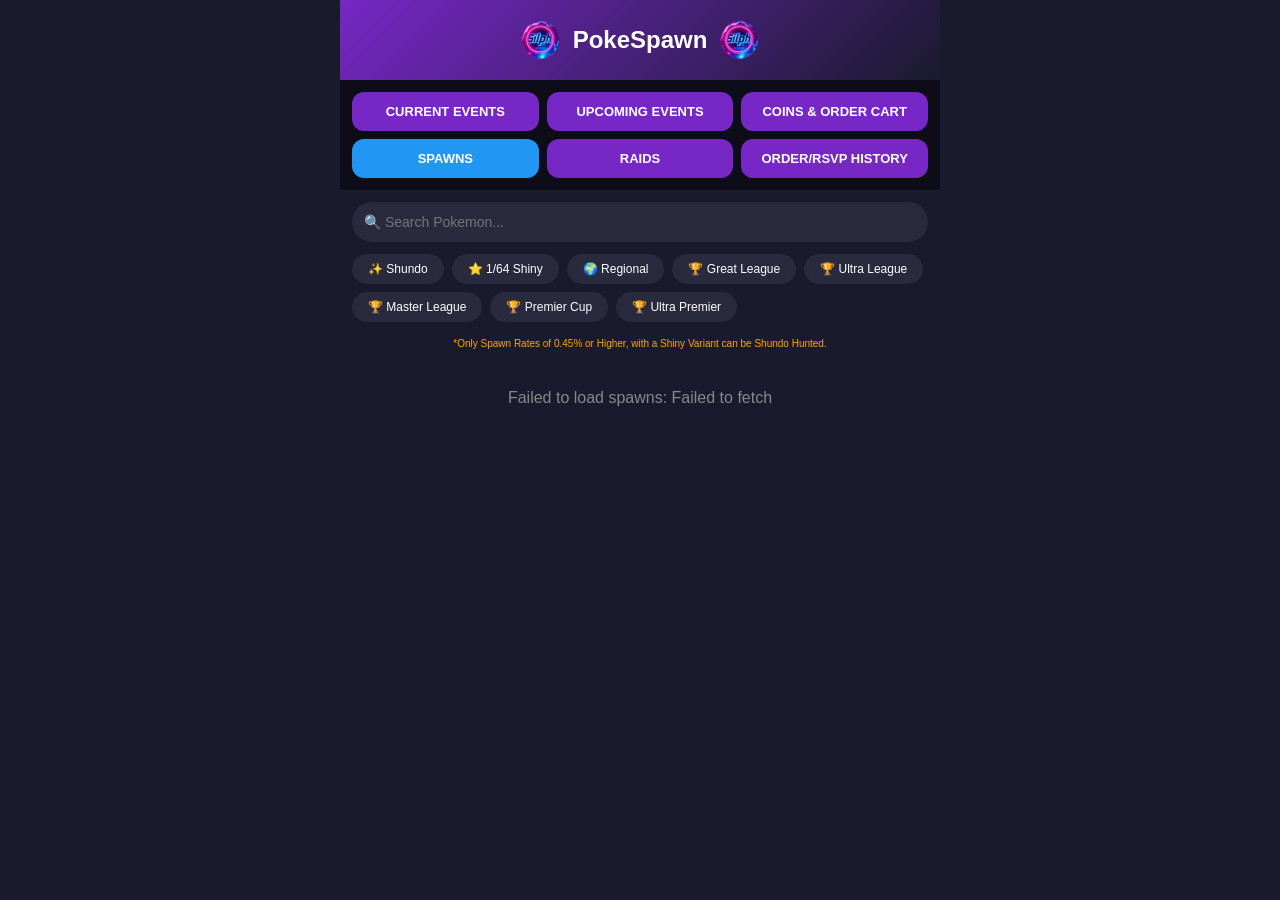
<file: index.html>
<!DOCTYPE html>
<html lang="en">
<head>
    <meta charset="UTF-8">
    <meta http-equiv="refresh" content="0; url=spawns.html">
    <title>PokeSpawn by SilphCo</title>
</head>
<body>
    <a href="spawns.html">Click here if not redirected</a>
</body>
</html>
</file>
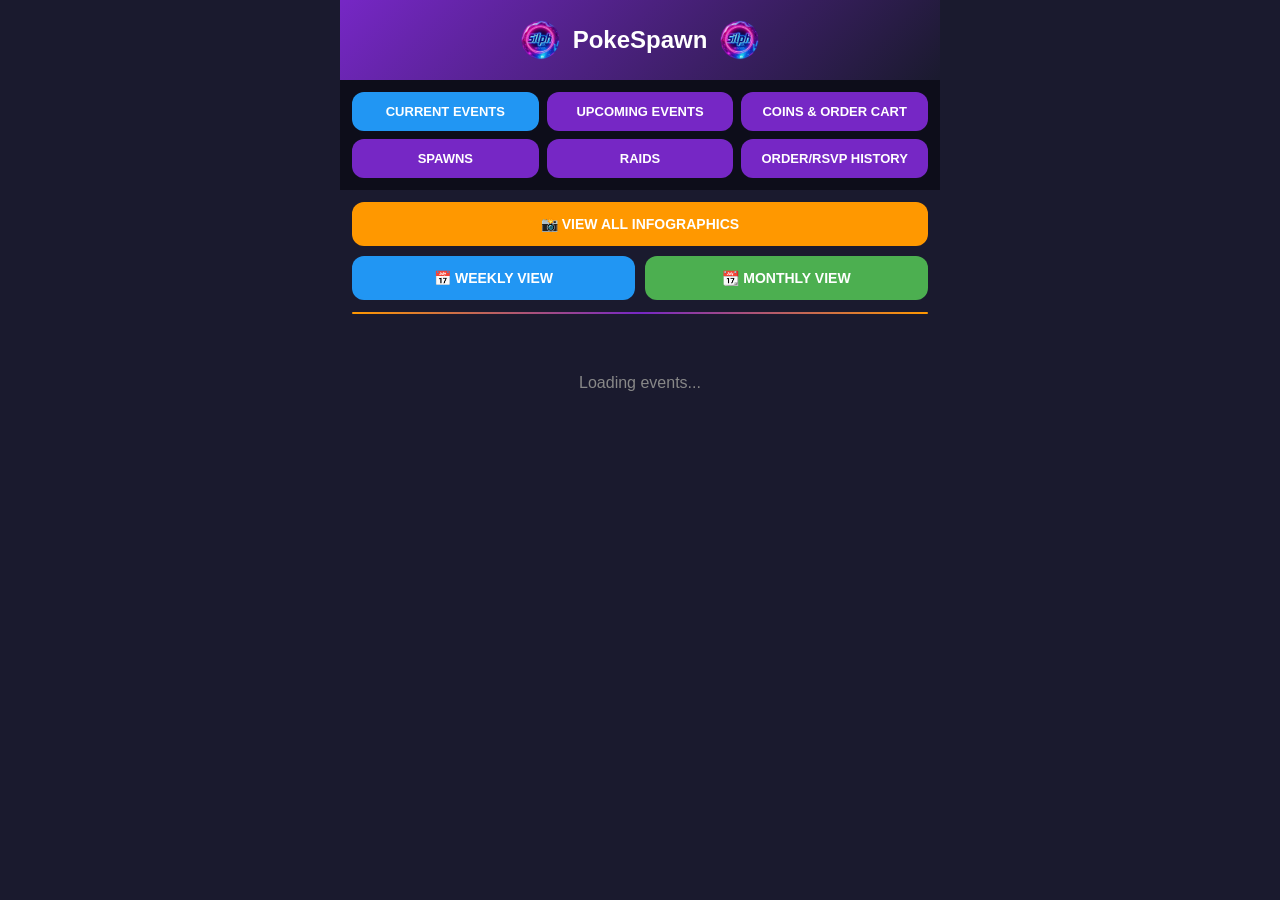
<file: current.html>
<!DOCTYPE html>
<html lang="en">
<head>
    <meta charset="UTF-8">
    <meta name="viewport" content="width=device-width, initial-scale=1.0, viewport-fit=cover">
    <meta name="theme-color" content="#7627C5">
    <meta name="apple-mobile-web-app-capable" content="yes">
    <meta name="apple-mobile-web-app-status-bar-style" content="black-translucent">
    <meta name="apple-mobile-web-app-title" content="PokeSpawn">
    <link rel="manifest" href="manifest.json">
    <link rel="apple-touch-icon" href="icons/icon-192.png">
    <title>PokeSpawn - Current Events</title>
    <link rel="stylesheet" href="styles.css">
</head>
<body>
    <div class="app-container">
        <div class="header">
            <div class="logo-area">
                <img src="images/silphco.png" class="header-icon left-icon" alt="SilphCo">
                <span class="logo-text">PokeSpawn</span>
                <img src="images/silphco.png" class="header-icon right-icon" alt="SilphCo">
            </div>
        </div>

        <div class="tabs">
            <div class="tab-row">
                <a href="current.html" class="tab-btn active">CURRENT EVENTS</a>
                <a href="upcoming.html" class="tab-btn">UPCOMING EVENTS</a>
                <a href="orders.html" class="tab-btn">COINS & ORDER CART</a>
            </div>
            <div class="tab-row">
                <a href="spawns.html" class="tab-btn">SPAWNS</a>
                <a href="raids.html" class="tab-btn">RAIDS</a>
                <a href="history.html" class="tab-btn">ORDER/RSVP HISTORY</a>
            </div>
        </div>

        <!-- Infographics Header -->
        <div class="infographics-header">
            <button id="viewAllInfographicsBtn" class="infographics-btn view-all">📸 VIEW ALL INFOGRAPHICS</button>
            <div class="infographics-row">
                <button id="weeklyViewBtn" class="infographics-btn weekly">📅 WEEKLY VIEW</button>
                <button id="monthlyViewBtn" class="infographics-btn monthly">📆 MONTHLY VIEW</button>
            </div>
            <div class="separator-line"></div>
        </div>

        <div class="content">
            <div id="currentEventsList" class="list-container">
                <div class="loading">Loading events...</div>
            </div>
        </div>
    </div>

    <div id="orderModal" class="modal">
        <div class="modal-content">
            <div class="modal-header">
                <h2 id="modalTitle">Order</h2>
            </div>
            <div class="modal-body" id="modalBody"></div>
            <div class="modal-footer" id="modalFooter"></div>
        </div>
    </div>

    <div id="loadingModal" class="modal" style="display:none">
        <div class="modal-content loading-modal">
            <div class="loading-spinner"></div>
            <p id="loadingMessage">Processing...</p>
        </div>
    </div>

    <script src="script.js"></script>
    <script>
        loadEvents();
        loadCart();
        loadDebutData();
        
        window.closeModal = closeModal;
    </script>
</body>
</html>
</file>
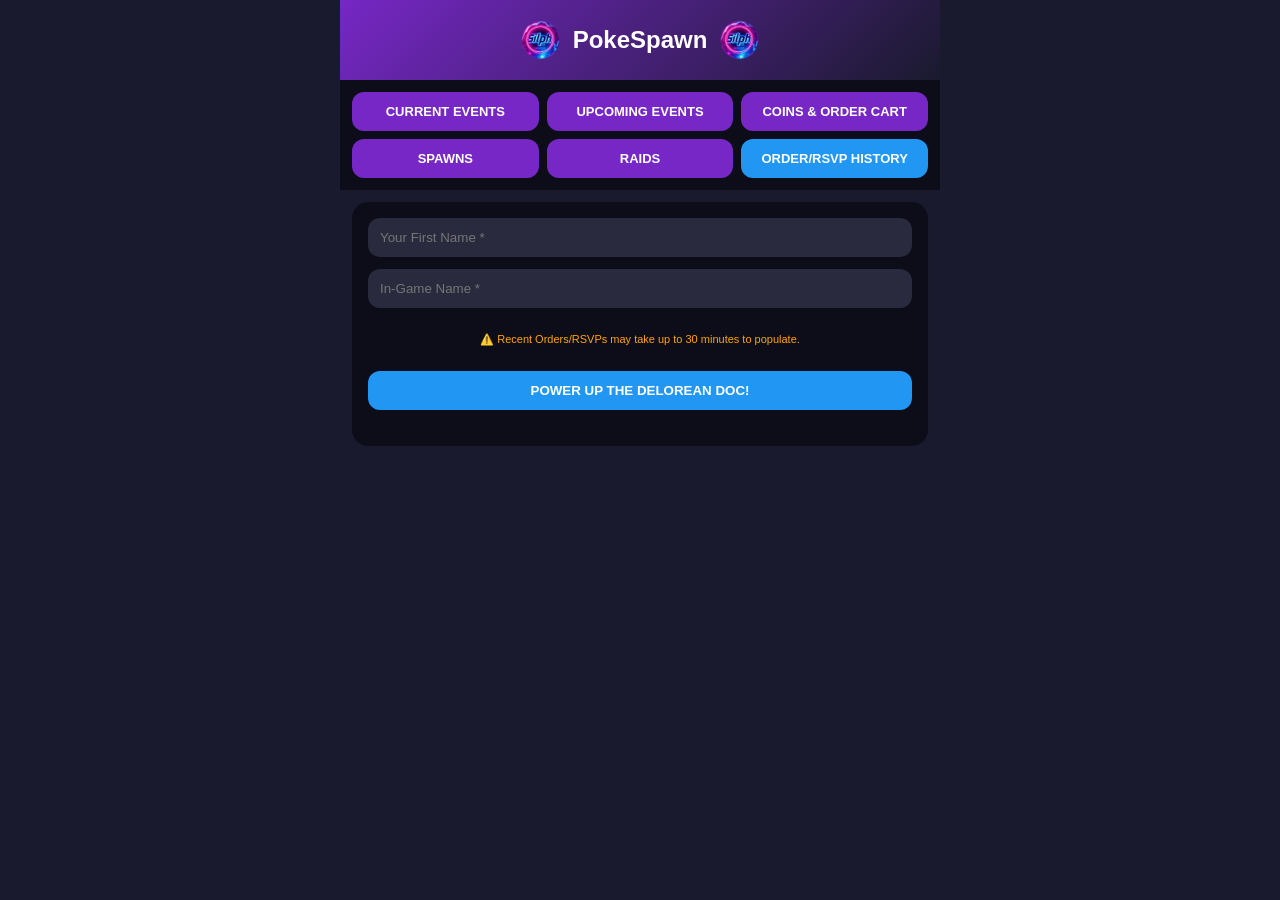
<file: history.html>
<!DOCTYPE html>
<html lang="en">
<head>
    <meta charset="UTF-8">
    <meta name="viewport" content="width=device-width, initial-scale=1.0, viewport-fit=cover">
    <meta name="theme-color" content="#7627C5">
    <meta name="apple-mobile-web-app-capable" content="yes">
    <meta name="apple-mobile-web-app-status-bar-style" content="black-translucent">
    <meta name="apple-mobile-web-app-title" content="PokeSpawn">
    <link rel="manifest" href="manifest.json">
    <link rel="apple-touch-icon" href="icons/icon-192.png">
    <title>PokeSpawn - Order History</title>
    <link rel="stylesheet" href="styles.css">
</head>
<body>
    <div class="app-container">
        <div class="header">
            <div class="logo-area">
                <img src="images/silphco.png" class="header-icon left-icon" alt="SilphCo">
                <span class="logo-text">PokeSpawn</span>
                <img src="images/silphco.png" class="header-icon right-icon" alt="SilphCo">
            </div>
        </div>

        <div class="tabs">
            <div class="tab-row">
                <a href="current.html" class="tab-btn">CURRENT EVENTS</a>
                <a href="upcoming.html" class="tab-btn">UPCOMING EVENTS</a>
                <a href="orders.html" class="tab-btn">COINS & ORDER CART</a>
            </div>
            <div class="tab-row">
                <a href="spawns.html" class="tab-btn">SPAWNS</a>
                <a href="raids.html" class="tab-btn">RAIDS</a>
                <a href="history.html" class="tab-btn active">ORDER/RSVP HISTORY</a>
            </div>
        </div>

        <div class="content">
            <div class="history-section">
                <div class="history-search">
                    <input type="text" id="historyName" placeholder="Your First Name *">
                    <input type="text" id="historyIgn" placeholder="In-Game Name *">
                    <div class="history-disclaimer">⚠️ Recent Orders/RSVPs may take up to 30 minutes to populate.</div>
                    <button class="search-history-btn" onclick="loadCustomerHistory()">POWER UP THE DELOREAN DOC!</button>
                </div>
                <div id="historyOrders" class="history-orders" style="display:none">
                    <div class="history-title">📦 My Orders</div>
                    <div id="ordersHistoryList"></div>
                </div>
                <div id="historyRSVPs" class="history-rsvps" style="display:none">
                    <div class="history-title">📅 My RSVPs</div>
                    <div id="rsvpsHistoryList"></div>
                </div>
                <div id="historyEmpty" class="empty-history" style="display:none">No orders or RSVPs found</div>
            </div>
        </div>
    </div>

    <div id="orderModal" class="modal">
        <div class="modal-content">
            <div class="modal-header">
                <h2 id="modalTitle">Order</h2>
            </div>
            <div class="modal-body" id="modalBody"></div>
            <div class="modal-footer" id="modalFooter"></div>
        </div>
    </div>

    <div id="loadingModal" class="modal" style="display:none">
        <div class="modal-content loading-modal">
            <div class="loading-spinner"></div>
            <p id="loadingMessage">Processing...</p>
        </div>
    </div>

    <script src="script.js"></script>
    <script>
        loadCart();
    
        window.loadCustomerHistory = loadCustomerHistory;
        window.closeModal = closeModal;
    </script>
</body>
</html>
</file>
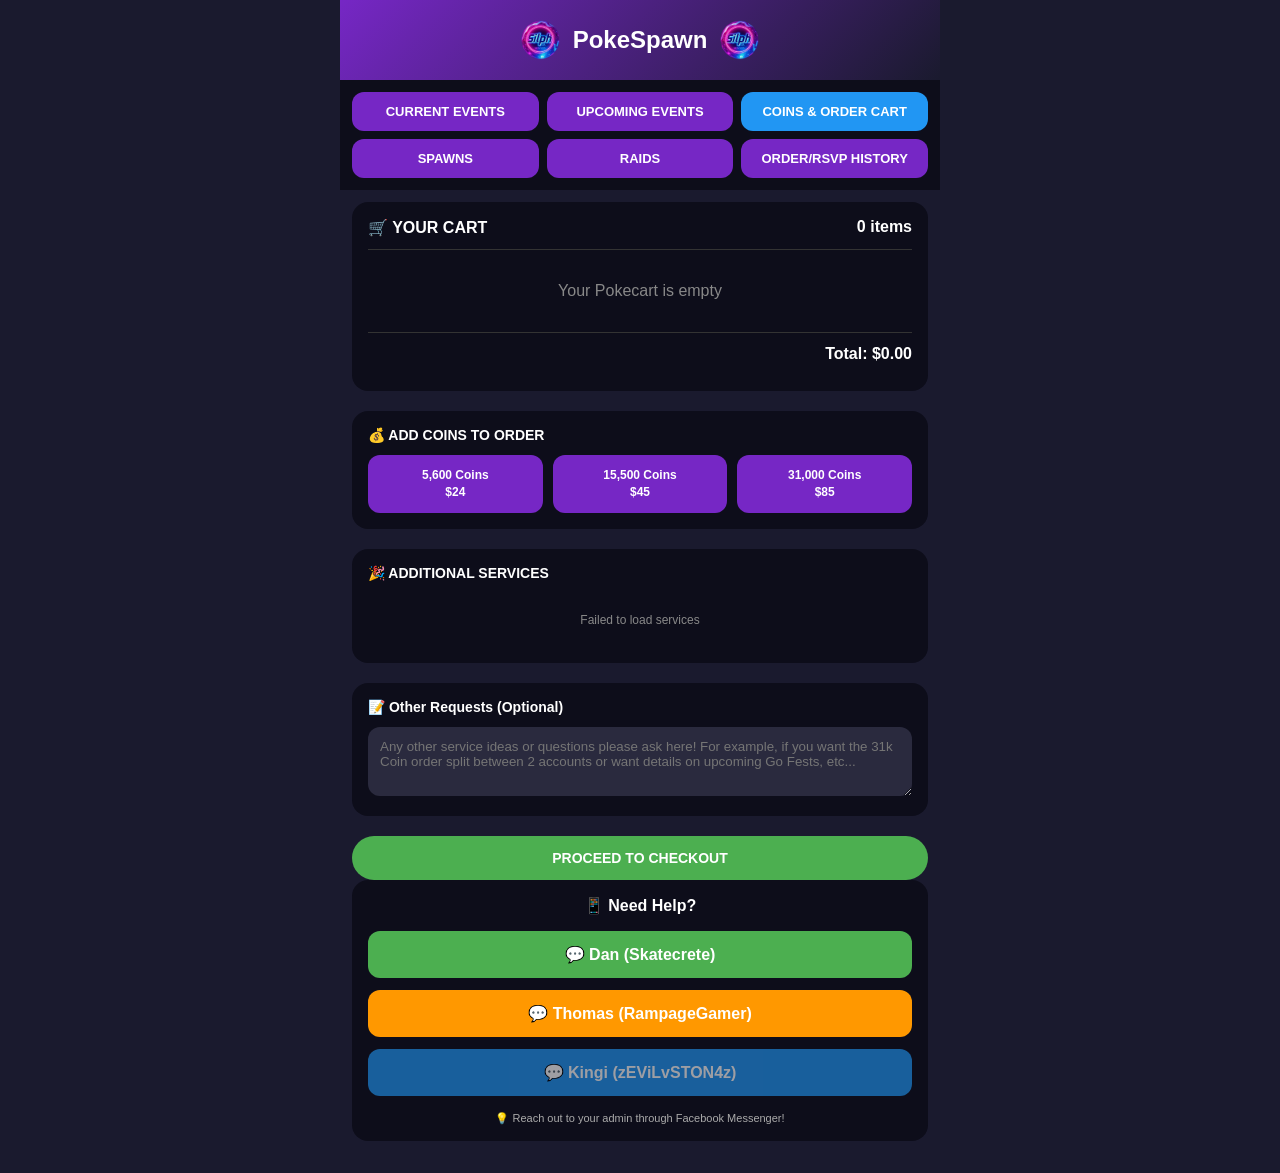
<file: orders.html>
<!DOCTYPE html>
<html lang="en">
<head>
    <meta charset="UTF-8">
    <meta name="viewport" content="width=device-width, initial-scale=1.0, viewport-fit=cover">
    <meta name="theme-color" content="#7627C5">
    <meta name="apple-mobile-web-app-capable" content="yes">
    <meta name="apple-mobile-web-app-status-bar-style" content="black-translucent">
    <meta name="apple-mobile-web-app-title" content="PokeSpawn">
    <link rel="manifest" href="manifest.json">
    <link rel="apple-touch-icon" href="icons/icon-192.png">
    <title>PokeSpawn - Orders</title>
    <link rel="stylesheet" href="styles.css">
</head>
<body>
    <div class="app-container">
        <div class="header">
            <div class="logo-area">
                <img src="images/silphco.png" class="header-icon left-icon" alt="SilphCo">
                <span class="logo-text">PokeSpawn</span>
                <img src="images/silphco.png" class="header-icon right-icon" alt="SilphCo">
            </div>
        </div>

        <div class="tabs">
            <div class="tab-row">
                <a href="current.html" class="tab-btn">CURRENT EVENTS</a>
                <a href="upcoming.html" class="tab-btn">UPCOMING EVENTS</a>
                <a href="orders.html" class="tab-btn active">COINS & ORDER CART</a>
            </div>
            <div class="tab-row">
                <a href="spawns.html" class="tab-btn">SPAWNS</a>
                <a href="raids.html" class="tab-btn">RAIDS</a>
                <a href="history.html" class="tab-btn">ORDER/RSVP HISTORY</a>
            </div>
        </div>

        <div class="content">
            <!-- Cart Section with Items at Top -->
            <div class="cart-section">
                <div class="cart-header">
                    <span>🛒 YOUR CART</span>
                    <span id="cartCount">0 items</span>
                </div>
                <div id="cartItems"></div>
                <div id="emptyCartMsg" class="empty-cart">Your Pokecart is empty</div>
                <div class="cart-total">
                    Total: $<span id="cartTotal">0.00</span>
                </div>
            </div>

            <div class="coins-section">
                <div class="section-title">💰 ADD COINS TO ORDER</div>
                <div class="coin-buttons">
                    <button class="coin-btn" onclick="addCoinToCart(5600)">5,600 Coins<br>$<span id="coinPrice5600">24</span></button>
                    <button class="coin-btn" onclick="addCoinToCart(15500)">15,500 Coins<br>$<span id="coinPrice15500">45</span></button>
                    <button class="coin-btn" onclick="addCoinToCart(31000)">31,000 Coins<br>$<span id="coinPrice31000">85</span></button>
                </div>
            </div>

            <!-- Additional Services Section -->
            <div class="additional-services-section">
                <div class="section-title">🎉 ADDITIONAL SERVICES</div>
                <div id="servicesGrid" class="services-grid">
                    <div class="loading-small">Loading services...</div>
                </div>
            </div>

            <div class="other-requests-section">
                <div class="section-title">📝 Other Requests (Optional)</div>
                <textarea id="notesInput" rows="3" placeholder="Any other service ideas or questions please ask here! For example, if you want the 31k Coin order split between 2 accounts or want details on upcoming Go Fests, etc..."></textarea>
            </div>

            <!-- Proceed to Checkout Button Above Contact Section -->
            <button class="checkout-btn" onclick="showCustomerDialog()">PROCEED TO CHECKOUT</button>

            <div class="contact-section">
                <h3>📱 Need Help?</h3>
                <div class="admin-buttons">
                    <a href="https://m.me/danstudz.skatecrete" target="_blank" class="admin-btn dan">💬 Dan (Skatecrete)</a>
                    <a href="https://m.me/thomas.keelan.733" target="_blank" class="admin-btn thomas">💬 Thomas (RampageGamer)</a>
                    <div class="admin-btn kingi disabled" onclick="showKingiMessage()">💬 Kingi (zEViLvSTON4z)</div>
                </div>
                <p class="facebook-info">💡 Reach out to your admin through Facebook Messenger!</p>
            </div>
        </div>
    </div>

    <div id="orderModal" class="modal">
        <div class="modal-content">
            <div class="modal-header">
                <h2 id="modalTitle">Order</h2>
                <button class="modal-close" onclick="closeModal()">✕</button>
            </div>
            <div class="modal-body" id="modalBody"></div>
            <div class="modal-footer" id="modalFooter"></div>
        </div>
    </div>

    <div id="serviceModal" class="modal">
        <div class="modal-content">
            <div class="modal-header">
                <h2 id="serviceModalTitle">Service Details</h2>
                <button class="modal-close" onclick="closeServiceModal()">✕</button>
            </div>
            <div class="modal-body" id="serviceModalBody"></div>
            <div class="modal-footer" id="serviceModalFooter"></div>
        </div>
    </div>

    <div id="loadingModal" class="modal" style="display:none">
        <div class="modal-content loading-modal">
            <div class="loading-spinner"></div>
            <p id="loadingMessage">Processing...</p>
        </div>
    </div>

    <script src="script.js"></script>
    <script>
        loadCart();
        loadPricing();
        updateCartDisplay();
    
        window.addCoinToCart = addCoinToCart;
        window.updateCartQuantity = updateCartQuantity;
        window.removeFromCart = removeFromCart;
        window.showCustomerDialog = showCustomerDialog;
        window.saveCustomerInfo = saveCustomerInfo;
        window.selectAdminAndPay = selectAdminAndPay;
        window.submitOrder = submitOrder;
        window.copyToClipboard = copyToClipboard;
        window.closeModal = closeModal;
        window.closeServiceModal = closeServiceModal;
        window.showKingiMessage = showKingiMessage;
        window.addServiceToCart = addServiceToCart;
    </script>
</body>
</html>
</file>
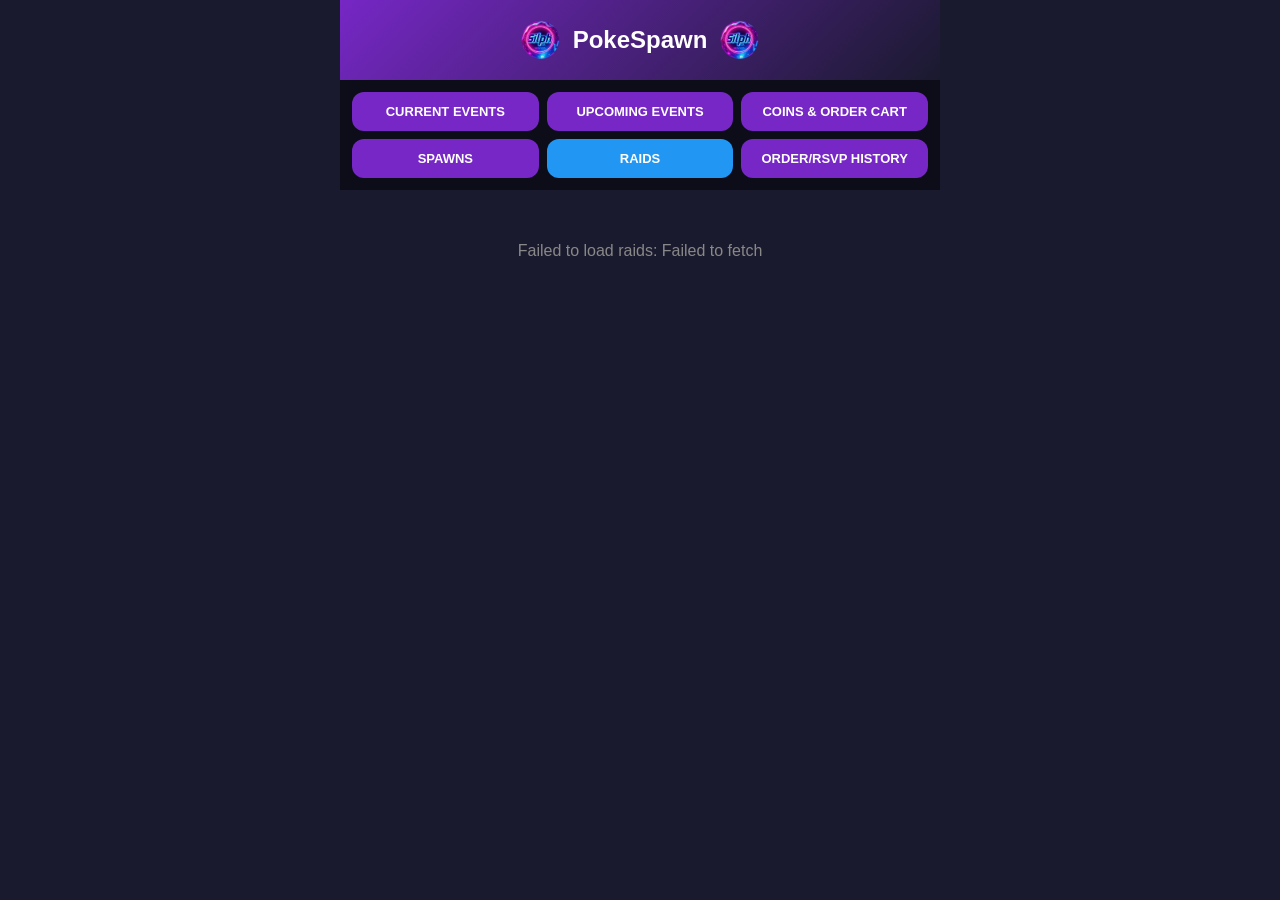
<file: raids.html>
<!DOCTYPE html>
<html lang="en">
<head>
    <meta charset="UTF-8">
    <meta name="viewport" content="width=device-width, initial-scale=1.0, viewport-fit=cover">
    <meta name="theme-color" content="#7627C5">
    <meta name="apple-mobile-web-app-capable" content="yes">
    <meta name="apple-mobile-web-app-status-bar-style" content="black-translucent">
    <meta name="apple-mobile-web-app-title" content="PokeSpawn">
    <link rel="manifest" href="manifest.json">
    <link rel="apple-touch-icon" href="icons/icon-192.png">
    <title>PokeSpawn - Raids</title>
    <link rel="stylesheet" href="styles.css">
</head>
<body>
    <div class="app-container">
        <div class="header">
            <div class="logo-area">
                <img src="images/silphco.png" class="header-icon left-icon" alt="SilphCo">
                <span class="logo-text">PokeSpawn</span>
                <img src="images/silphco.png" class="header-icon right-icon" alt="SilphCo">
            </div>
        </div>

        <div class="tabs">
            <div class="tab-row">
                <a href="current.html" class="tab-btn">CURRENT EVENTS</a>
                <a href="upcoming.html" class="tab-btn">UPCOMING EVENTS</a>
                <a href="orders.html" class="tab-btn">COINS & ORDER CART</a>
            </div>
            <div class="tab-row">
                <a href="spawns.html" class="tab-btn">SPAWNS</a>
                <a href="raids.html" class="tab-btn active">RAIDS</a>
                <a href="history.html" class="tab-btn">ORDER/RSVP HISTORY</a>
            </div>
        </div>

        <div class="content">
            <div id="raidsList" class="raids-container">
                <div class="loading">Loading raids...</div>
            </div>
        </div>
    </div>

    <div id="orderModal" class="modal">
        <div class="modal-content">
            <div class="modal-header">
                <h2 id="modalTitle">Order</h2>
            </div>
            <div class="modal-body" id="modalBody"></div>
            <div class="modal-footer" id="modalFooter"></div>
        </div>
    </div>

    <div id="loadingModal" class="modal" style="display:none">
        <div class="modal-content loading-modal">
            <div class="loading-spinner"></div>
            <p id="loadingMessage">Processing...</p>
        </div>
    </div>

    <script src="script.js"></script>
    <script>
        loadCart();
        loadRaids();
    
        window.showRaidOrderDialog = showRaidOrderDialog;
        window.selectRaidPack = selectRaidPack;
        window.addRaidToCart = addRaidToCart;
        window.showDynamaxOrderDialog = showDynamaxOrderDialog;
        window.updateDynamaxQty = updateDynamaxQty;
        window.addDynamaxToCart = addDynamaxToCart;
        window.updateCartQuantity = updateCartQuantity;
        window.removeFromCart = removeFromCart;
        window.addCoinToCart = addCoinToCart;
        window.showCustomerDialog = showCustomerDialog;
        window.saveCustomerInfo = saveCustomerInfo;
        window.selectAdminAndPay = selectAdminAndPay;
        window.submitOrder = submitOrder;
        window.copyToClipboard = copyToClipboard;
        window.closeModal = closeModal;
        window.showKingiMessage = showKingiMessage;
    </script>
</body>
</html>
</file>
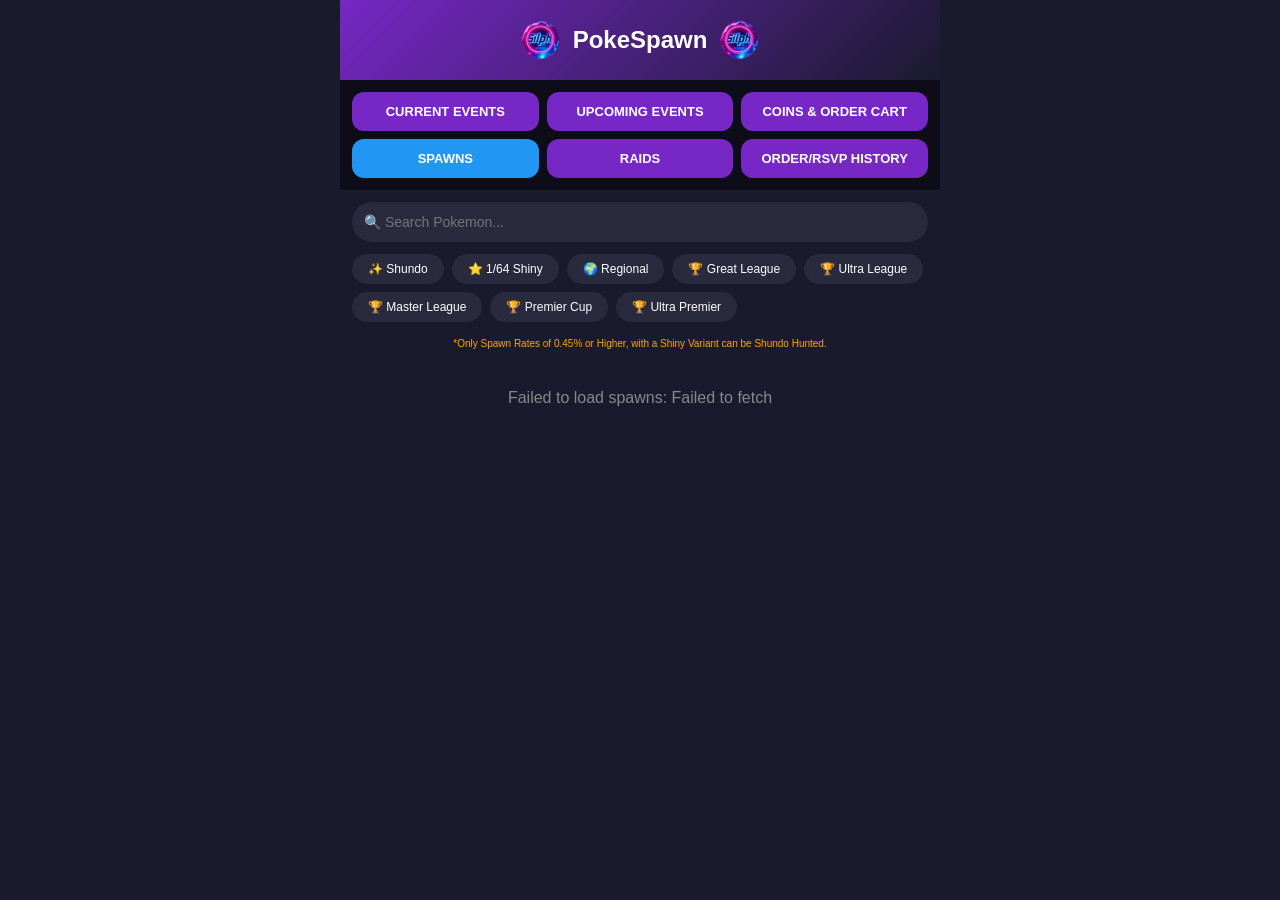
<file: spawns.html>
<!DOCTYPE html>
<html lang="en">
<head>
    <meta charset="UTF-8">
    <meta name="viewport" content="width=device-width, initial-scale=1.0, viewport-fit=cover">
    <meta name="theme-color" content="#7627C5">
    <meta name="apple-mobile-web-app-capable" content="yes">
    <meta name="apple-mobile-web-app-status-bar-style" content="black-translucent">
    <meta name="apple-mobile-web-app-title" content="PokeSpawn">
    <link rel="manifest" href="manifest.json">
    <link rel="apple-touch-icon" href="icons/icon-192.png">
    <title>PokeSpawn - Spawns</title>
    <link rel="stylesheet" href="styles.css">
</head>
<body>
    <div class="app-container">
        <div class="header">
            <div class="logo-area">
                <img src="images/silphco.png" class="header-icon left-icon" alt="SilphCo">
                <span class="logo-text">PokeSpawn</span>
                <img src="images/silphco.png" class="header-icon right-icon" alt="SilphCo">
            </div>
        </div>

        <div class="tabs">
            <div class="tab-row">
                <a href="current.html" class="tab-btn">CURRENT EVENTS</a>
                <a href="upcoming.html" class="tab-btn">UPCOMING EVENTS</a>
                <a href="orders.html" class="tab-btn">COINS & ORDER CART</a>
            </div>
            <div class="tab-row">
                <a href="spawns.html" class="tab-btn active">SPAWNS</a>
                <a href="raids.html" class="tab-btn">RAIDS</a>
                <a href="history.html" class="tab-btn">ORDER/RSVP HISTORY</a>
            </div>
        </div>

        <div class="content">
            <div class="search-bar">
                <input type="text" id="spawnSearch" placeholder="🔍 Search Pokemon..." onkeyup="filterSpawns()">
            </div>
            <div class="filter-bar">
                <button class="filter-chip" onclick="toggleFilter('shundo')">✨ Shundo</button>
                <button class="filter-chip" onclick="toggleFilter('shiny164')">⭐ 1/64 Shiny</button>
                <button class="filter-chip" onclick="toggleFilter('regional')">🌍 Regional</button>
                <button class="filter-chip" onclick="toggleFilter('greatLeague')">🏆 Great League</button>
                <button class="filter-chip" onclick="toggleFilter('ultraLeague')">🏆 Ultra League</button>
                <button class="filter-chip" onclick="toggleFilter('masterLeague')">🏆 Master League</button>
                <button class="filter-chip" onclick="toggleFilter('premierCup')">🏆 Premier Cup</button>
                <button class="filter-chip" onclick="toggleFilter('ultraPremier')">🏆 Ultra Premier</button>
            </div>
            <div class="disclaimer spawns-disclaimer">*Only Spawn Rates of 0.45% or Higher, with a Shiny Variant can be Shundo Hunted.</div>
            <div id="spawnsList" class="list-container">
                <div class="loading">Loading spawns...</div>
            </div>
        </div>
    </div>

    <div id="orderModal" class="modal">
        <div class="modal-content">
            <div class="modal-header">
                <h2 id="modalTitle">Order</h2>
            </div>
            <div class="modal-body" id="modalBody"></div>
            <div class="modal-footer" id="modalFooter"></div>
        </div>
    </div>

    <div id="loadingModal" class="modal" style="display:none">
        <div class="modal-content loading-modal">
            <div class="loading-spinner"></div>
            <p id="loadingMessage">Processing...</p>
        </div>
    </div>

    <script src="script.js"></script>
    <script>
        loadCart();
        loadSpawns();
    
        window.filterSpawns = filterSpawns;
        window.toggleFilter = toggleFilter;
        window.showSpawnOrderDialog = showSpawnOrderDialog;
        window.updateSpawnQty = updateSpawnQty;
        window.addSpawnOrderToCart = addSpawnOrderToCart;
        window.updateCartQuantity = updateCartQuantity;
        window.removeFromCart = removeFromCart;
        window.addCoinToCart = addCoinToCart;
        window.showCustomerDialog = showCustomerDialog;
        window.saveCustomerInfo = saveCustomerInfo;
        window.selectAdminAndPay = selectAdminAndPay;
        window.submitOrder = submitOrder;
        window.copyToClipboard = copyToClipboard;
        window.closeModal = closeModal;
        window.showKingiMessage = showKingiMessage;
    </script>
</body>
</html>
</file>
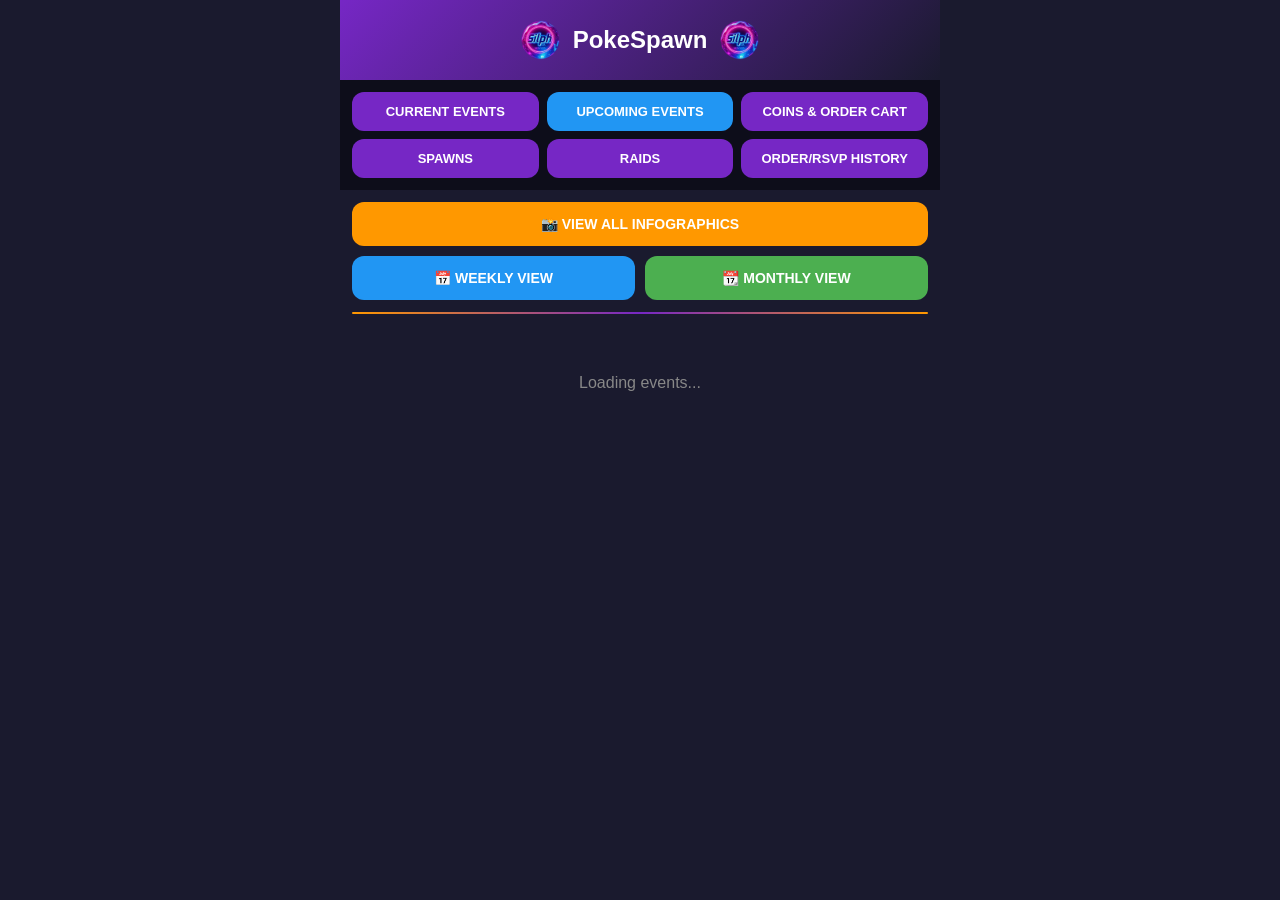
<file: upcoming.html>
<!DOCTYPE html>
<html lang="en">
<head>
    <meta charset="UTF-8">
    <meta name="viewport" content="width=device-width, initial-scale=1.0, viewport-fit=cover">
    <meta name="theme-color" content="#7627C5">
    <meta name="apple-mobile-web-app-capable" content="yes">
    <meta name="apple-mobile-web-app-status-bar-style" content="black-translucent">
    <meta name="apple-mobile-web-app-title" content="PokeSpawn">
    <link rel="manifest" href="manifest.json">
    <link rel="apple-touch-icon" href="icons/icon-192.png">
    <title>PokeSpawn - Upcoming Events</title>
    <link rel="stylesheet" href="styles.css">
</head>
<body>
    <div class="app-container">
        <div class="header">
            <div class="logo-area">
                <img src="images/silphco.png" class="header-icon left-icon" alt="SilphCo">
                <span class="logo-text">PokeSpawn</span>
                <img src="images/silphco.png" class="header-icon right-icon" alt="SilphCo">
            </div>
        </div>

        <div class="tabs">
            <div class="tab-row">
                <a href="current.html" class="tab-btn">CURRENT EVENTS</a>
                <a href="upcoming.html" class="tab-btn active">UPCOMING EVENTS</a>
                <a href="orders.html" class="tab-btn">COINS & ORDER CART</a>
            </div>
            <div class="tab-row">
                <a href="spawns.html" class="tab-btn">SPAWNS</a>
                <a href="raids.html" class="tab-btn">RAIDS</a>
                <a href="history.html" class="tab-btn">ORDER/RSVP HISTORY</a>
            </div>
        </div>

        <!-- Infographics Header -->
        <div class="infographics-header">
            <button id="viewAllInfographicsBtn" class="infographics-btn view-all">📸 VIEW ALL INFOGRAPHICS</button>
            <div class="infographics-row">
                <button id="weeklyViewBtn" class="infographics-btn weekly">📅 WEEKLY VIEW</button>
                <button id="monthlyViewBtn" class="infographics-btn monthly">📆 MONTHLY VIEW</button>
            </div>
            <div class="separator-line"></div>
        </div>

        <div class="content">
            <div id="debutBanner" class="debut-banner" style="display:none">
                <div class="debut-content">
                    <div class="debut-title">🎉 NEW POKÉMON DEBUT 🎉</div>
                    <div class="debut-event-name" id="debutEventName"></div>
                    <div class="debut-countdown" id="debutCountdown"></div>
                    <div class="debut-buttons">
                        <button class="debut-btn view-debuts" onclick="showDebutDetails()">View Debut Mon</button>
                        <button class="debut-btn view-event" id="debutViewEventBtn">View Event</button>
                    </div>
                </div>
            </div>
            <div id="upcomingEventsList" class="list-container">
                <div class="loading">Loading events...</div>
            </div>
        </div>
    </div>

    <div id="orderModal" class="modal">
        <div class="modal-content">
            <div class="modal-header">
                <h2 id="modalTitle">Order</h2>
            </div>
            <div class="modal-body" id="modalBody"></div>
            <div class="modal-footer" id="modalFooter"></div>
        </div>
    </div>

    <div id="loadingModal" class="modal" style="display:none">
        <div class="modal-content loading-modal">
            <div class="loading-spinner"></div>
            <p id="loadingMessage">Processing...</p>
        </div>
    </div>

    <script src="script.js"></script>
    <script>
        loadCart();
        loadEvents();
        loadDebutData();
    
        window.showRSVPDialog = showRSVPDialog;
        window.submitRSVP = submitRSVP;
        window.showDebutDetails = showDebutDetails;
        window.closeModal = closeModal;
    </script>
</body>
</html>
</file>
<file: styles.css>
* {
    margin: 0;
    padding: 0;
    box-sizing: border-box;
}

body {
    font-family: -apple-system, BlinkMacSystemFont, 'Segoe UI', Roboto, Helvetica, Arial, sans-serif;
    background: #1a1a2e;
    color: #fff;
}

.app-container {
    max-width: 600px;
    margin: 0 auto;
    background: #1a1a2e;
    min-height: 100vh;
    padding-bottom: 20px;
}

/* Header */
.header {
    background: linear-gradient(135deg, #7627C5, #1a1a2e);
    padding: 20px;
    text-align: center;
}

.logo-text {
    font-size: 24px;
    font-weight: bold;
    display: block;
}

.silph {
    font-size: 12px;
    opacity: 0.8;
}

.logo-area {
    display: flex;
    align-items: center;
    justify-content: center;
    gap: 12px;
    flex-wrap: wrap;
}

.header-icon {
    width: 40px;
    height: 40px;
    object-fit: contain;
}

/* Tabs */
.tabs {
    background: #0d0d1a;
    padding: 12px;
}

.tab-row {
    display: flex;
    gap: 8px;
    margin-bottom: 8px;
}

.tab-row:last-child {
    margin-bottom: 0;
}

.tab-btn {
    flex: 1;
    padding: 12px 4px;
    background: #7627C5;
    border: none;
    color: white;
    font-size: 13px;
    font-weight: bold;
    border-radius: 12px;
    cursor: pointer;
    transition: all 0.2s;
    text-decoration: none;
    text-align: center;
    display: block;
}

.tab-btn.active {
    background: #2196F3;
}

/* History Tab */
.history-section {
    background: #0d0d1a;
    border-radius: 16px;
    padding: 16px;
}

.history-search {
    display: flex;
    flex-direction: column;
    gap: 12px;
    margin-bottom: 20px;
}

.history-search input {
    padding: 12px;
    border-radius: 12px;
    border: none;
    background: #2a2a3e;
    color: white;
}

.history-disclaimer {
    font-size: 11px;
    color: #FFA500;
    text-align: center;
    padding: 8px;
    background: #0d0d1a;
    border-radius: 8px;
    margin: 5px 0;
}

.search-history-btn {
    padding: 12px;
    background: #2196F3;
    border: none;
    border-radius: 12px;
    color: white;
    font-weight: bold;
    cursor: pointer;
}

.history-title {
    font-size: 16px;
    font-weight: bold;
    margin: 16px 0 12px 0;
    padding-bottom: 8px;
    border-bottom: 1px solid #333;
}

.order-history-item, .rsvp-history-item {
    background: #1a1a2e;
    border-radius: 10px;
    padding: 12px;
    margin-bottom: 8px;
    cursor: pointer;
}

.order-history-header {
    display: flex;
    justify-content: space-between;
    margin-bottom: 8px;
}

.order-id {
    color: #FFA500;
    font-weight: bold;
    font-size: 12px;
}

.order-total {
    color: #4CAF50;
    font-weight: bold;
}

.order-details {
    font-size: 11px;
    color: #aaa;
    margin-bottom: 4px;
}

.order-status {
    font-size: 11px;
    font-weight: bold;
}

.status-paid { color: #4CAF50; }
.status-pending { color: #FFA500; }

.rsvp-event-name {
    font-weight: bold;
    font-size: 13px;
    color: #2196F3;
    cursor: pointer;
}

.rsvp-event-date {
    font-size: 11px;
    color: #aaa;
    margin-top: 4px;
}

.empty-history {
    text-align: center;
    padding: 40px;
    color: #888;
}

/* Content */
.content {
    padding: 12px;
}

.tab-content {
    display: none;
}

.tab-content.active {
    display: block;
}

/* Search & Filters */
.search-bar input {
    width: 100%;
    padding: 12px;
    border-radius: 25px;
    border: none;
    background: #2a2a3e;
    color: white;
    font-size: 14px;
    margin-bottom: 12px;
}

.filter-bar {
    display: flex;
    gap: 8px;
    margin-bottom: 16px;
    flex-wrap: wrap;
}

.filter-chip {
    padding: 8px 16px;
    background: #2a2a3e;
    border: none;
    color: white;
    border-radius: 25px;
    font-size: 12px;
    cursor: pointer;
}

.filter-chip.active {
    background: #7627C5;
}

/* Infographics Header */
.infographics-header {
    margin: 12px 12px 8px 12px;
}

.infographics-btn {
    width: 100%;
    padding: 14px;
    border: none;
    border-radius: 12px;
    font-size: 14px;
    font-weight: bold;
    cursor: pointer;
    transition: all 0.2s;
    text-align: center;
}

.infographics-btn.view-all {
    background: #FF9800;
    color: white;
    margin-bottom: 10px;
}

.infographics-btn.weekly {
    background: #2196F3;
    color: white;
}

.infographics-btn.monthly {
    background: #4CAF50;
    color: white;
}

.infographics-row {
    display: flex;
    gap: 10px;
    margin-bottom: 12px;
}

.infographics-row .infographics-btn {
    width: 50%;
    margin-bottom: 0;
}

.separator-line {
    height: 2px;
    background: linear-gradient(90deg, #FF9800, #7627C5, #FF9800);
    border-radius: 2px;
    margin: 8px 0 4px 0;
}

/* Gallery Modal (All Infographics) */
.gallery-modal {
    background: rgba(0,0,0,0.95);
}

.gallery-modal .modal-content {
    position: fixed;
    top: 0;
    left: 0;
    right: 0;
    bottom: 0;
    width: 100vw;
    height: 100vh;
    max-width: none;
    max-height: none;
    margin: 0;
    background: #1a1a2e;
    border-radius: 0;
    display: flex;
    flex-direction: column;
    overflow: hidden;
}

.gallery-modal .modal-header {
    position: relative;
    z-index: 10;
    background: linear-gradient(135deg, #1a1a2e, #0d0d1a);
    padding: 12px 20px;
    border-bottom: 2px solid #FF9800;
    flex-shrink: 0;
    min-height: 48px;
}

.gallery-modal .modal-header h2 {
    color: #FF9800;
    font-size: 18px;
    margin: 0;
    font-weight: bold;
    margin-right: 36px;  /* Make room for X button */
}

.gallery-grid {
    flex: 1;
    overflow-y: auto;
    padding: 16px;
    display: grid;
    grid-template-columns: repeat(auto-fill, minmax(150px, 1fr));
    gap: 16px;
}

.gallery-modal .modal-footer {
    position: relative;
    z-index: 10;
    background: linear-gradient(135deg, #1a1a2e, #0d0d1a);
    padding: 16px;
    display: flex;
    justify-content: center;
    border-top: 1px solid #333;
    flex-shrink: 0;
}

.gallery-item {
    background: #2a2a3e;
    border-radius: 12px;
    padding: 8px;
    cursor: pointer;
    transition: transform 0.2s;
    text-align: center;
}

.gallery-item:hover {
    transform: scale(1.02);
}

.gallery-item img {
    width: 100%;
    height: auto;
    min-height: 120px;
    max-height: 200px;
    object-fit: contain;
    border-radius: 8px;
    background: #1a1a2e;
}

.gallery-item-name {
    display: none;  /* Hide filenames */
}

/* Fullscreen Viewer (Single Image) */
.viewer-modal {
    background: rgba(0,0,0,0.95);
}

.viewer-modal .modal-content {
    position: fixed;
    top: 0;
    left: 0;
    right: 0;
    bottom: 0;
    width: 100vw;
    height: 100vh;
    max-width: none;
    max-height: none;
    margin: 0;
    background: #000;
    border-radius: 0;
    display: flex;
    flex-direction: column;
    overflow: hidden;
}

.viewer-modal .modal-header {
    position: relative;
    z-index: 10;
    background: linear-gradient(135deg, #1a1a2e, #0d0d1a);
    padding: 12px 20px;
    border-bottom: 1px solid #FF9800;
    flex-shrink: 0;
    min-height: 48px;
}

.viewer-modal .modal-header h2 {
    color: #FF9800;
    font-size: 14px;
    margin: 0;
    font-weight: bold;
    margin-right: 36px;  /* Make room for X button */
}

.viewer-modal .modal-header h2 {
    color: #FF9800;
    font-size: 14px;
    margin: 0;
    font-weight: bold;
}

.viewer-container {
    flex: 1;
    display: flex;
    justify-content: center;
    align-items: center;
    overflow: auto;
    min-height: 0;  /* Important for flex child scrolling */
}

.viewer-image {
    max-width: 100%;
    max-height: 100%;
    object-fit: contain;
}

.viewer-nav {
    position: relative;
    display: flex;
    justify-content: center;
    align-items: center;
    gap: 30px;
    padding: 16px;
    background: linear-gradient(135deg, #1a1a2e, #0d0d1a);
    border-top: 1px solid #333;
    flex-shrink: 0;
    z-index: 10;
}

.viewer-nav-btn {
    background: #7627C5;
    border: none;
    color: white;
    font-size: 24px;
    padding: 10px 20px;
    border-radius: 40px;
    cursor: pointer;
    transition: all 0.2s;
    min-width: 60px;
    font-weight: bold;
}

.viewer-nav-btn:hover:not(:disabled) {
    background: #FF9800;
}

.viewer-nav-btn:disabled {
    opacity: 0.3;
    cursor: not-allowed;
}

.viewer-counter {
    color: white;
    font-size: 14px;
    font-weight: bold;
    min-width: 80px;
    text-align: center;
}

.viewer-modal .modal-footer {
    display: none;  /* Hide duplicate footer since we have nav buttons */
}

.back-btn {
    background: #FF9800;
    color: white;
    border: none;
    padding: 10px 20px;
    border-radius: 25px;
    font-size: 14px;
    font-weight: bold;
    cursor: pointer;
}

/* Debut Banner */
.debut-banner {
    background: linear-gradient(135deg, #2a1a3e, #1a1a2e);
    border-radius: 16px;
    margin-bottom: 16px;
    border: 1px solid #FFA500;
}

.debut-content {
    padding: 12px;
    text-align: center;
}

.debut-title {
    font-size: 14px;
    font-weight: bold;
    color: #FFA500;
    margin-bottom: 4px;
}

.debut-event-name {
    font-size: 16px;
    font-weight: bold;
    color: #03DAC5;
    margin-bottom: 4px;
}

.debut-countdown {
    font-size: 12px;
    color: #fff;
    margin-bottom: 12px;
}

.debut-buttons {
    display: flex;
    gap: 8px;
    justify-content: center;
}

.debut-btn {
    padding: 8px 16px;
    border: none;
    border-radius: 20px;
    font-size: 12px;
    font-weight: bold;
    cursor: pointer;
}

.view-debuts {
    background: #7627C5;
    color: white;
}

.view-event {
    background: #2196F3;
    color: white;
}

/* Event Card with Image */
.event-card-with-img {
    background: #2a2a3e;
    border-radius: 16px;
    padding: 12px;
    margin-bottom: 10px;
    display: flex;
    gap: 12px;
    align-items: center;
}

.event-card-with-img img {
    width: 60px;
    height: 60px;
    border-radius: 12px;
    background: #2a2a3e;
    padding: 4px;
    object-fit: contain;
}

.event-info {
    flex: 1;
}

.event-name {
    font-weight: bold;
    font-size: 14px;
    margin-bottom: 4px;
    color: white;
}

.event-heading {
    font-size: 11px;
    color: #FFA500;
    margin-bottom: 4px;
}

.event-time {
    font-size: 10px;
    color: #aaa;
    line-height: 1.4;
}

.event-buttons {
    display: flex;
    flex-direction: column;
    gap: 6px;
}

.event-view-btn, .event-rsvp-btn {
    padding: 6px 12px;
    border: none;
    border-radius: 20px;
    color: white;
    font-size: 11px;
    cursor: pointer;
}

.event-view-btn {
    background: #2196F3;
}

.event-rsvp-btn {
    background: #4CAF50;
}

.event-emoji {
    width: 60px;
    height: 60px;
    border-radius: 12px;
    background: #7627C5;
    display: flex;
    align-items: center;
    justify-content: center;
    font-size: 36px;
    flex-shrink: 0;
}

/* Pokémon Card */
.pokemon-card {
    background: #2a2a3e;
    border-radius: 12px;
    padding: 12px;
    display: flex;
    align-items: center;
    gap: 12px;
    margin-bottom: 8px;
    cursor: pointer;
    transition: transform 0.1s;
}

.pokemon-card:active {
    transform: scale(0.99);
}

.pokemon-card img {
    width: 50px;
    height: 50px;
    object-fit: contain;
}

.pokemon-info {
    flex: 1;
}

.pokemon-name {
    font-weight: bold;
    font-size: 15px;
    margin-bottom: 4px;
}

.pokemon-tags {
    display: flex;
    flex-wrap: wrap;
    gap: 4px;
    margin-bottom: 4px;
}

.pokemon-tag {
    font-size: 9px;
    padding: 2px 6px;
    border-radius: 10px;
    font-weight: bold;
    display: inline-block;
}

.tag-regional {
    background: #2196F3;
    color: white;
}

.tag-great {
    background: #4CAF50;
    color: white;
}

.tag-ultra {
    background: #FF9800;
    color: white;
}

.tag-master {
    background: #9C27B0;
    color: white;
}

.tag-premier {
    background: #E91E63;
    color: white;
}

.tag-ultra-premier {
    background: #00BCD4;
    color: white;
}

.pokemon-details {
    font-size: 11px;
    color: #aaa;
}

.pokemon-details {
    color: #FFD700;
    font-weight: bold;
}

.shiny-rate {
    color: #FFD700;
    font-weight: bold;
}

.spawn-badge {
    font-size: 10px;
    padding: 2px 8px;
    border-radius: 12px;
    margin-left: 8px;
    display: inline-block;
}

.badge-heavy { background: #F44336; }
.badge-medium { background: #FF9800; }
.badge-low { background: #4CAF50; }
.badge-minimal { background: #2196F3; }
.badge-nope { background: #757575; }

.order-btn {
    background: #4CAF50;
    border: none;
    padding: 6px 12px;
    border-radius: 20px;
    color: white;
    font-weight: bold;
    cursor: pointer;
    font-size: 12px;
}

/* Raid Card */
.raid-header {
    background: #0d0d1a;
    padding: 10px 12px;
    margin: 16px 0 8px 0;
    border-left: 4px solid #FFC107;
}

.raid-header h4 {
    color: #FFC107;
    font-size: 13px;
    font-weight: bold;
    margin: 0;
}

.raids-grid {
    display: flex;
    flex-wrap: wrap;
    gap: 10px;
}

.raid-card {
    background: #2a2a3e;
    border-radius: 12px;
    padding: 10px;
    text-align: center;
    width: 85px;
    cursor: pointer;
    transition: transform 0.1s;
    position: relative;
}

.raid-card:active {
    transform: scale(0.98);
}

.raid-card img {
    width: 55px;
    height: 55px;
    object-fit: contain;
}

.raid-card span {
    font-size: 11px;
    display: block;
    margin-top: 5px;
}

.raid-image-container {
    position: relative;
    width: 55px;
    height: 55px;
    margin: 0 auto;
}

.raid-image-container img {
    position: relative;
    width: 100%;
    height: 100%;
    object-fit: contain;
    z-index: 2;
}

.shadow-underlay {
    position: absolute;
    top: 50%;
    left: 50%;
    transform: translate(-50%, -50%);
    width: 100%;
    height: 100%;
    background-image: url('https://raw.githubusercontent.com/Skatecrete/infographics/main/effects/shadow_effect.png');
    background-size: contain;
    background-repeat: no-repeat;
    background-position: center;
    pointer-events: none;
    z-index: 1;
}

.dynamax-underlay {
    position: absolute;
    top: 50%;
    left: 50%;
    transform: translate(-50%, -50%);
    width: 100%;
    height: 100%;
    background-image: url('https://raw.githubusercontent.com/Skatecrete/infographics/main/effects/dynamax_effect.png');
    background-size: contain;
    background-repeat: no-repeat;
    background-position: center;
    pointer-events: none;
    z-index: 1;
}

.dynamax-red-tint {
    position: absolute;
    top: 50%;
    left: 50%;
    transform: translate(-50%, -50%);
    width: 100%;
    height: 100%;
    background-color: rgba(255, 0, 0, 0.3);
    pointer-events: none;
    z-index: 3;
    border-radius: 50%;
}

/* Ultra Beast Header Styling */
.raid-header.ultra-beast {
    border-left-color: #00BCD4;
}

.raid-header.ultra-beast h4 {
    color: #00BCD4;
}

/* Ultra Beast Portal Underlay */
.ultrabeast-underlay {
    position: absolute;
    top: 2px;
    right: 2px;
    width: 30px;
    height: 30px;
    background-image: url('https://raw.githubusercontent.com/Skatecrete/infographics/main/effects/ultrabeastportal.png');
    background-size: contain;
    background-repeat: no-repeat;
    background-position: center;
    pointer-events: none;
    z-index: 1;
}

/* Cart Section */
.cart-section, .coins-section, .other-requests-section {
    background: #0d0d1a;
    border-radius: 16px;
    padding: 16px;
    margin-bottom: 20px;
}

.cart-header {
    display: flex;
    justify-content: space-between;
    padding-bottom: 12px;
    border-bottom: 1px solid #333;
    margin-bottom: 12px;
    font-weight: bold;
}

.cart-item {
    background: #1a1a2e;
    border-radius: 10px;
    padding: 10px;
    margin-bottom: 8px;
}

.cart-item-info {
    display: flex;
    justify-content: space-between;
    margin-bottom: 8px;
}

.cart-item-name {
    font-size: 13px;
    font-weight: bold;
}

.cart-item-price {
    color: #4CAF50;
}

.cart-item-controls {
    display: flex;
    align-items: center;
    gap: 10px;
}

.qty-btn {
    width: 28px;
    height: 28px;
    border-radius: 14px;
    border: none;
    background: #7627C5;
    color: white;
    font-size: 16px;
    cursor: pointer;
}

.delete-btn {
    background: #F44336;
    border: none;
    padding: 4px 10px;
    border-radius: 14px;
    color: white;
    cursor: pointer;
    font-size: 11px;
}

.cart-total {
    text-align: right;
    font-size: 16px;
    font-weight: bold;
    margin: 12px 0;
    padding-top: 12px;
    border-top: 1px solid #333;
}

.empty-cart {
    text-align: center;
    padding: 20px;
    color: #888;
}

.checkout-btn {
    width: 100%;
    padding: 14px;
    background: #4CAF50;
    border: none;
    border-radius: 25px;
    color: white;
    font-weight: bold;
    font-size: 14px;
    cursor: pointer;
}

.section-title {
    font-weight: bold;
    margin-bottom: 12px;
    font-size: 14px;
}

.coin-buttons {
    display: flex;
    gap: 10px;
}

.coin-btn {
    flex: 1;
    padding: 12px;
    background: #7627C5;
    border: none;
    border-radius: 12px;
    color: white;
    font-weight: bold;
    cursor: pointer;
    font-size: 12px;
    line-height: 1.4;
}

.other-requests-section textarea {
    width: 100%;
    padding: 12px;
    border-radius: 12px;
    border: none;
    background: #2a2a3e;
    color: white;
    font-family: inherit;
    resize: vertical;
}

/* Contact Section */
.contact-section {
    background: #0d0d1a;
    border-radius: 16px;
    padding: 16px;
    text-align: center;
}

.contact-section h3 {
    margin-bottom: 12px;
    font-size: 16px;
}

.admin-buttons {
    display: flex;
    flex-direction: column;
    gap: 12px;
    margin: 16px 0;
}

.admin-btn {
    padding: 14px;
    border-radius: 12px;
    text-decoration: none;
    color: white;
    font-weight: bold;
    text-align: center;
    cursor: pointer;
    display: block;
}

.admin-btn.dan {
    background: #4CAF50;
}

.admin-btn.thomas {
    background: #FF9800;
}

.admin-btn.kingi {
    background: #2196F3;
    opacity: 0.6;
}

.admin-btn.kingi.disabled {
    cursor: not-allowed;
}

.facebook-info {
    font-size: 11px;
    color: #aaa;
    margin-top: 12px;
    text-align: center;
}

/* Modal */
.modal {
    display: none;
    position: fixed;
    top: 0;
    left: 0;
    width: 100%;
    height: 100%;
    background: rgba(0,0,0,0.95);
    z-index: 1000;
    justify-content: center;
    align-items: center;
}

.modal-content {
    background: #1a1a2e;
    border-radius: 20px;
    max-width: 400px;
    width: 90%;
    max-height: 80vh;
    overflow-y: auto;
}

.modal-header {
    display: flex;
    justify-content: space-between;
    align-items: center;
    padding: 16px;
    border-bottom: 1px solid #333;
}

.modal-close {
    background: none;
    border: none;
    color: white;
    font-size: 24px;
    cursor: pointer;
}

.modal-body {
    padding: 16px;
}

.modal-footer {
    padding: 16px;
    display: flex;
    gap: 12px;
    border-top: 1px solid #333;
}

/* Additional Services Section */
.additional-services-section {
    background: #0d0d1a;
    border-radius: 16px;
    padding: 16px;
    margin-bottom: 20px;
}

.services-grid {
    display: grid;
    grid-template-columns: repeat(3, 1fr);
    gap: 12px;
    margin-top: 12px;
}

.service-card {
    background: #2a2a3e;
    border-radius: 12px;
    padding: 12px;
    text-align: center;
    cursor: pointer;
    transition: transform 0.1s;
}

.service-card:active {
    transform: scale(0.98);
}

.service-card img {
    width: 60px;
    height: 60px;
    object-fit: contain;
    margin-bottom: 8px;
}

.service-name {
    font-size: 12px;
    font-weight: bold;
    color: white;
    margin-bottom: 4px;
}

.service-price {
    font-size: 11px;
    color: #4CAF50;
    font-weight: bold;
}

.loading-small {
    text-align: center;
    padding: 20px;
    color: #888;
    font-size: 12px;
    grid-column: span 3;
}

/* Service Detail Modal */
.service-detail-name {
    font-size: 20px;
    font-weight: bold;
    color: #FFA500;
    text-align: center;
    margin-bottom: 8px;
}

.service-detail-price {
    font-size: 16px;
    font-weight: bold;
    color: #4CAF50;
    text-align: center;
    margin-bottom: 16px;
}

.service-detail-divider {
    height: 1px;
    background: #333;
    margin-bottom: 16px;
}

.service-detail-description {
    font-size: 14px;
    color: #FFA500;
    font-weight: bold;
    line-height: 1.5;
    margin-bottom: 20px;
    text-align: center;
}

/* Order Dialog */
.order-stats {
    background: #0d0d1a;
    padding: 12px;
    border-radius: 12px;
    margin-bottom: 16px;
    font-size: 13px;
}

.order-section {
    background: #0d0d1a;
    border-radius: 12px;
    padding: 12px;
    margin-bottom: 12px;
}

.quantity-selector {
    display: flex;
    align-items: center;
    gap: 12px;
    margin-top: 8px;
}

.qty-num {
    font-size: 18px;
    font-weight: bold;
    min-width: 40px;
    text-align: center;
}

.item-price {
    margin-left: auto;
    color: #4CAF50;
    font-weight: bold;
}

.raid-packs {
    display: flex;
    gap: 10px;
    justify-content: center;
    flex-wrap: wrap;
    margin-top: 8px;
}

.pack-btn {
    padding: 8px 12px;
    background: #7627C5;
    border: none;
    border-radius: 20px;
    color: white;
    font-weight: bold;
    cursor: pointer;
    font-size: 12px;
}

.admin-option {
    width: 100%;
    padding: 12px;
    margin-bottom: 10px;
    border: none;
    border-radius: 12px;
    color: white;
    font-weight: bold;
    cursor: pointer;
}

.admin-option.dan { background: #4CAF50; }
.admin-option.kingi { background: #2196F3; }
.admin-option.thomas { background: #FF9800; }

.payment-option {
    background: #0d0d1a;
    border-radius: 12px;
    padding: 12px;
    margin-bottom: 12px;
    text-align: center;
}

.payment-link {
    display: inline-block;
    margin-top: 8px;
    padding: 10px 20px;
    background: #0070BA;
    color: white;
    text-decoration: none;
    border-radius: 25px;
    font-weight: bold;
}

.copy-row {
    display: flex;
    align-items: center;
    justify-content: center;
    gap: 12px;
    margin: 10px 0;
}

.payment-username {
    font-size: 18px;
    font-weight: bold;
    background: #2a2a3e;
    padding: 8px 16px;
    border-radius: 8px;
    letter-spacing: 0.5px;
}

.copy-btn {
    background: #2196F3;
    border: none;
    padding: 8px 20px;
    border-radius: 8px;
    color: white;
    font-weight: bold;
    cursor: pointer;
}

.copy-btn:hover {
    background: #0b5e7e;
}

.rsvp-input {
    width: 100%;
    padding: 12px;
    margin-bottom: 12px;
    border-radius: 12px;
    border: none;
    background: #2a2a3e;
    color: white;
}

.disclaimer {
    font-size: 10px;
    color: #FFA500;
    text-align: center;
    margin-top: 12px;
}

.cancel-btn, .confirm-btn {
    flex: 1;
    padding: 12px;
    border: none;
    border-radius: 25px;
    color: white;
    font-weight: bold;
    cursor: pointer;
}

.cancel-btn { background: #F44336; }
.confirm-btn { background: #4CAF50; }

.loading {
    text-align: center;
    padding: 40px;
    color: #888;
}

.loading-modal {
    text-align: center;
    background: #1a1a2e;
}

.loading-spinner {
    width: 40px;
    height: 40px;
    border: 3px solid #333;
    border-top-color: #7627C5;
    border-radius: 50%;
    animation: spin 1s linear infinite;
    margin: 20px auto;
}

@keyframes spin {
    to { transform: rotate(360deg); }
}

.toast {
    position: fixed;
    bottom: 20px;
    left: 50%;
    transform: translateX(-50%);
    background: #4CAF50;
    color: white;
    padding: 10px 20px;
    border-radius: 25px;
    z-index: 1001;
    opacity: 0;
    transition: opacity 0.3s;
    pointer-events: none;
}

/* Modal Close X Button */
.modal-close {
    position: absolute;
    top: 8px;
    right: 8px;
    background: rgba(0,0,0,0.6);
    border: none;
    color: #FF9800;
    font-size: 20px;
    font-weight: bold;
    cursor: pointer;
    z-index: 20;
    width: 32px;
    height: 32px;
    border-radius: 50%;
    display: flex;
    align-items: center;
    justify-content: center;
    padding: 0;
    line-height: 1;
}

.modal-close:hover {
    background: #F44336;
    color: white;
}
</file>
